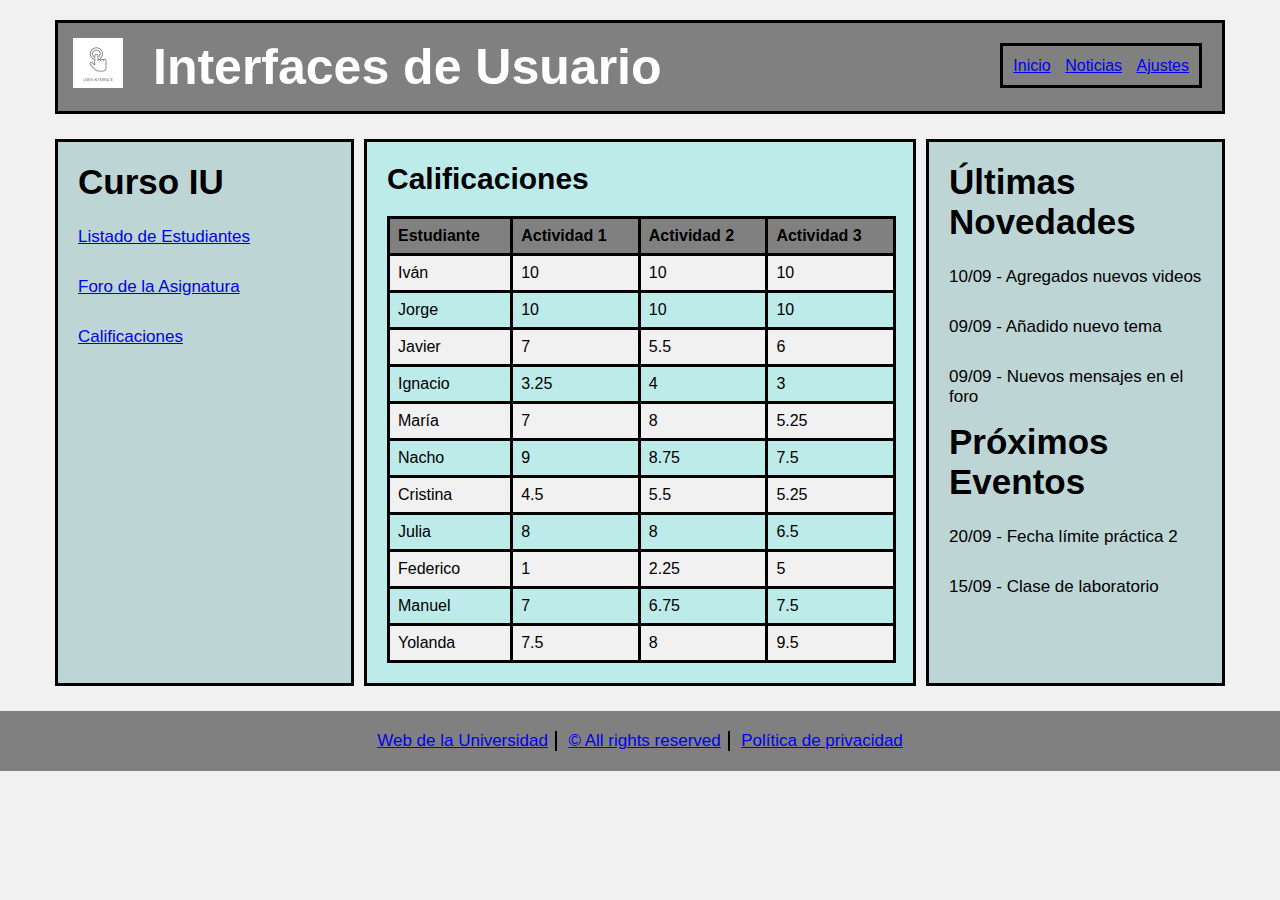
<file: ej/calificaciones.html>
<!DOCTYPE html>
<html lang="es">
    <head>
        <meta charset="utf-8"/>
        <title>Interfaces de Usuario</title>
        <meta name="description" content="">
        <meta name="author" content="Jorge Serrano, Ivan Aguado">
        <meta name="keywords" content="palabras clave"/>
        <meta name="viewport" content="width=device-width, initial-scale=1.0"> 
        <link rel="stylesheet" href="style/styles.css">
    </head>

    <body>
        <div class="header">
            <header>
                <div class="headerComputer">
                    <img src="images/logo.jpg" alt="logo" class="logo">
                    <h1 class="title">Interfaces de Usuario</h1>
                    <nav class="menu">
                        <ul>
                            <li><a href="./index.html">Inicio</a></li>
                            <li><a href="#Noticias">Noticias</a></li>
                            <li><a href="#Ajustes">Ajustes</a></li>
                        </ul>
                    </nav>
                </div>

                <div class="headerTablet">
                    <img src="images/logo.jpg" alt="logo" class="logo">
                    <h1 class="title">Curso IU</h1>
                </div>
            </header>
        </div>
        
        <div class="separador"></div>

        <div class="main">
            <aside class="column side I">
                <div class="columnaIComputer">
                    <h1 class="titulo1 n">Curso IU</h1>
                    <ul class="listaIzquierda">
                        <li><a href="./listadoEstudiantes.html">Listado de Estudiantes</a></li>
                        <li><a href="./foro.html">Foro de la Asignatura</a></li>
                        <li><a href="./calificaciones.html">Calificaciones</a></li>
                        <li><a href="#Novedades">Últimas Novedades</a></li>
                        <li><a href="#Eventos">Próximos Eventos</a></li>
                    </ul>
                </div>

                <div class="columnaIMovil">
                    <div class="dropdown">
                        <img class="boton" src="images/dropdown.png" alt="logo" width="50" height="50">
                        <div class="dropdown-content">
                            <nav>
                                <a href="./listadoEstudiantes.html">Listado de Estudiantes</a>
                                <a href="./foro.html">Foro de la Asignatura</a>
                                <a href="./calificaciones.html">Calificaciones</a>
                                <a href="#Novedades">Últimas Novedades</a>
                                <a href="#Eventos">Próximos Eventos</a>
                            </nav>
                        </div>
                    </div>
                    <h1 class="titulo1 ">Curso IU</h1>
                </div>
            </aside>
        
            <section class="column mid">
                <h1 class="tituloCalificaciones">Calificaciones</h1>
                <div class="tabla">
                    <table style="width:100%">
                        <tr>
                          <th>Estudiante</th>
                          <th>Actividad 1</th>
                          <th>Actividad 2</th>
                          <th>Actividad 3</th>
                        </tr>
                        <tr>
                          <td>Iván</td>
                          <td>10</td>
                          <td>10</td>
                          <td>10</td>
                        </tr>
                        <tr>
                            <td>Jorge</td>
                            <td>10</td>
                            <td>10</td>
                            <td>10</td>
                        </tr>
                        <tr>
                            <td>Javier</td>
                            <td>7</td>
                            <td>5.5</td>
                            <td>6</td>
                        </tr>
                        <tr>
                            <td>Ignacio</td>
                            <td>3.25</td>
                            <td>4</td>
                            <td>3</td>
                        </tr>
                        <tr>
                            <td>María</td>
                            <td>7</td>
                            <td>8</td>
                            <td>5.25</td>
                        </tr>
                        <tr>
                            <td>Nacho</td>
                            <td>9</td>
                            <td>8.75</td>
                            <td>7.5</td>
                        </tr>
                        <tr>
                            <td>Cristina</td>
                            <td>4.5</td>
                            <td>5.5</td>
                            <td>5.25</td>
                        </tr>
                        <tr>
                            <td>Julia</td>
                            <td>8</td>
                            <td>8</td>
                            <td>6.5</td>
                        </tr>
                        <tr>
                            <td>Federico</td>
                            <td>1</td>
                            <td>2.25</td>
                            <td>5</td>
                        </tr>
                        <tr>
                            <td>Manuel</td>
                            <td>7</td>
                            <td>6.75</td>
                            <td>7.5</td>
                        </tr>
                        <tr>
                            <td>Yolanda</td>
                            <td>7.5</td>
                            <td>8</td>
                            <td>9.5</td>
                        </tr>
                    </table>
                </div>
            </section>

            <aside class="column side D">
                <h1 class="titulo1">Últimas Novedades</h1>
                <ul>
                    <li><time datetime="2020-09-10"> 10/09 - Agregados nuevos videos</time></li>
                    <li><time datetime="2020-09-09"> 09/09 - Añadido nuevo tema</time></li>
                    <li><time datetime="2020-09-09"> 09/09 - Nuevos mensajes en el foro</time></li>
                </ul>

                <h1 class="titulo1">Próximos Eventos</h1>
                <ul>
                    <li><time datetime="2020-09-20"> 20/09 - Fecha límite práctica 2</time></li>
                    <li><time datetime="2020-09-15"> 15/09 - Clase de laboratorio</time></li>
                </ul>
            </aside>
        </div>

        <footer class="pie">
            <ul>
                <li><a href="https://www.uc3m.es/">Web de la Universidad</a></li>
                <li><a href="#Copyright">© All rights reserved</a></li>
                <li><a href="#Privacidad">Política de privacidad</a></li>
            </ul>
        </footer>
    </body>
</html>
</file>
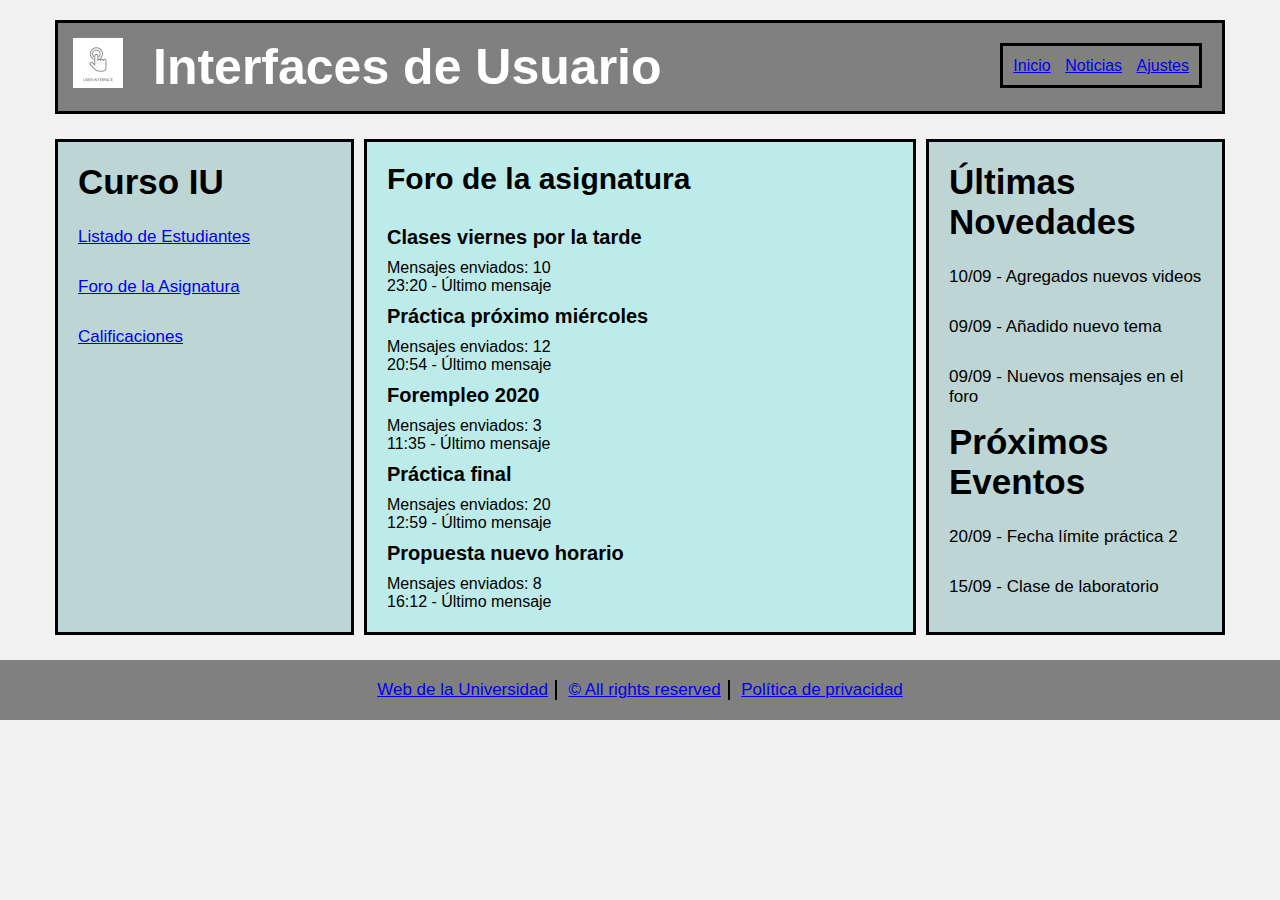
<file: ej/foro.html>
<!DOCTYPE html>
<html lang="es">
    <head>
        <meta charset="utf-8"/>
        <title>Interfaces de Usuario</title>
        <meta name="description" content="">
        <meta name="author" content="Jorge Serrano, Ivan Aguado">
        <meta name="keywords" content="palabras clave"/>
        <meta name="viewport" content="width=device-width, initial-scale=1.0"> 
        <link rel="stylesheet" href="style/styles.css">
    </head>

    <body>
        <div class="header">
            <header>
                <div class="headerComputer">
                    <img src="images/logo.jpg" alt="logo" class="logo">
                    <h1 class="title">Interfaces de Usuario</h1>
                    <nav class="menu">
                        <ul>
                            <li><a href="./index.html">Inicio</a></li>
                            <li><a href="#Noticias">Noticias</a></li>
                            <li><a href="#Ajustes">Ajustes</a></li>
                        </ul>
                    </nav>
                </div>

                <div class="headerTablet">
                    <img src="images/logo.jpg" alt="logo" class="logo">
                    <h1 class="title">Curso IU</h1>
                </div>
            </header>
        </div>
        
        <div class="separador"></div>

        <div class="main">
            <aside class="column side I">
                <div class="columnaIComputer">
                    <h1 class="titulo1 n">Curso IU</h1>
                    <ul class="listaIzquierda">
                        <li><a href="./listadoEstudiantes.html">Listado de Estudiantes</a></li>
                        <li><a href="./foro.html">Foro de la Asignatura</a></li>
                        <li><a href="./calificaciones.html">Calificaciones</a></li>
                        <li><a href="#Novedades">Últimas Novedades</a></li>
                        <li><a href="#Eventos">Próximos Eventos</a></li>
                    </ul>
                </div>

                <div class="columnaIMovil">
                    <div class="dropdown">
                        <img class="boton" src="images/dropdown.png" alt="logo" width="50" height="50">
                        <div class="dropdown-content">
                            <nav>
                                <a href="./listadoEstudiantes.html">Listado de Estudiantes</a>
                                <a href="./foro.html">Foro de la Asignatura</a>
                                <a href="./calificaciones.html">Calificaciones</a>
                                <a href="#Novedades">Últimas Novedades</a>
                                <a href="#Eventos">Próximos Eventos</a>
                            </nav>
                        </div>
                    </div>
                    <h1 class="titulo1 ">Curso IU</h1>
                </div>
            </aside>
        
            <section class="column mid">
                <h1 class="tituloForo">Foro de la asignatura</h1>
                <div class="tema">
                    <div class="listaForo">
                        <ul>
                            <li>
                                <h2 class="subtitulo">Clases viernes por la tarde</h2>
                                <p>Mensajes enviados: 10</p>
                                <time datetime="2020-09-13T23:20:00Z"> 23:20 - Último mensaje</time>
                            </li>
                            <li>
                                <h2 class="subtitulo">Práctica próximo miércoles</h2>
                                <p>Mensajes enviados: 12</p>
                                <time datetime="2020-09-18T20:54:32Z"> 20:54 - Último mensaje</time>
                            </li>
                            <li>
                                <h2 class="subtitulo">Forempleo 2020</h2>
                                <p>Mensajes enviados: 3</p>
                                <time datetime="2020-09-25T11:35:22Z"> 11:35 - Último mensaje</time>
                            </li>
                            <li>
                                <h2 class="subtitulo">Práctica final</h2>
                                <p>Mensajes enviados: 20</p>
                                <time datetime="2020-09-26T12:59:54Z"> 12:59 - Último mensaje</time>
                            </li>
                            <li>
                                <h2 class="subtitulo">Propuesta nuevo horario</h2>
                                <p>Mensajes enviados: 8</p>
                                <time datetime="2020-09-30T16:12:12Z"> 16:12 - Último mensaje</time>
                            </li>
                        </ul>
                    </div>
                </div>
            </section>

            <aside class="column side D">
                <h1 class="titulo1">Últimas Novedades</h1>
                <ul>
                    <li><time datetime="2020-09-10"> 10/09 - Agregados nuevos videos</time></li>
                    <li><time datetime="2020-09-09"> 09/09 - Añadido nuevo tema</time></li>
                    <li><time datetime="2020-09-09"> 09/09 - Nuevos mensajes en el foro</time></li>
                </ul>

                <h1 class="titulo1">Próximos Eventos</h1>
                <ul>
                    <li><time datetime="2020-09-20"> 20/09 - Fecha límite práctica 2</time></li>
                    <li><time datetime="2020-09-15"> 15/09 - Clase de laboratorio</time></li>
                </ul>
            </aside>
        </div>

        <footer class="pie">
            <ul>
                <li><a href="https://www.uc3m.es/">Web de la Universidad</a></li>
                <li><a href="#Copyright">© All rights reserved</a></li>
                <li><a href="#Privacidad">Política de privacidad</a></li>
            </ul>
        </footer>
    </body>
</html>
</file>
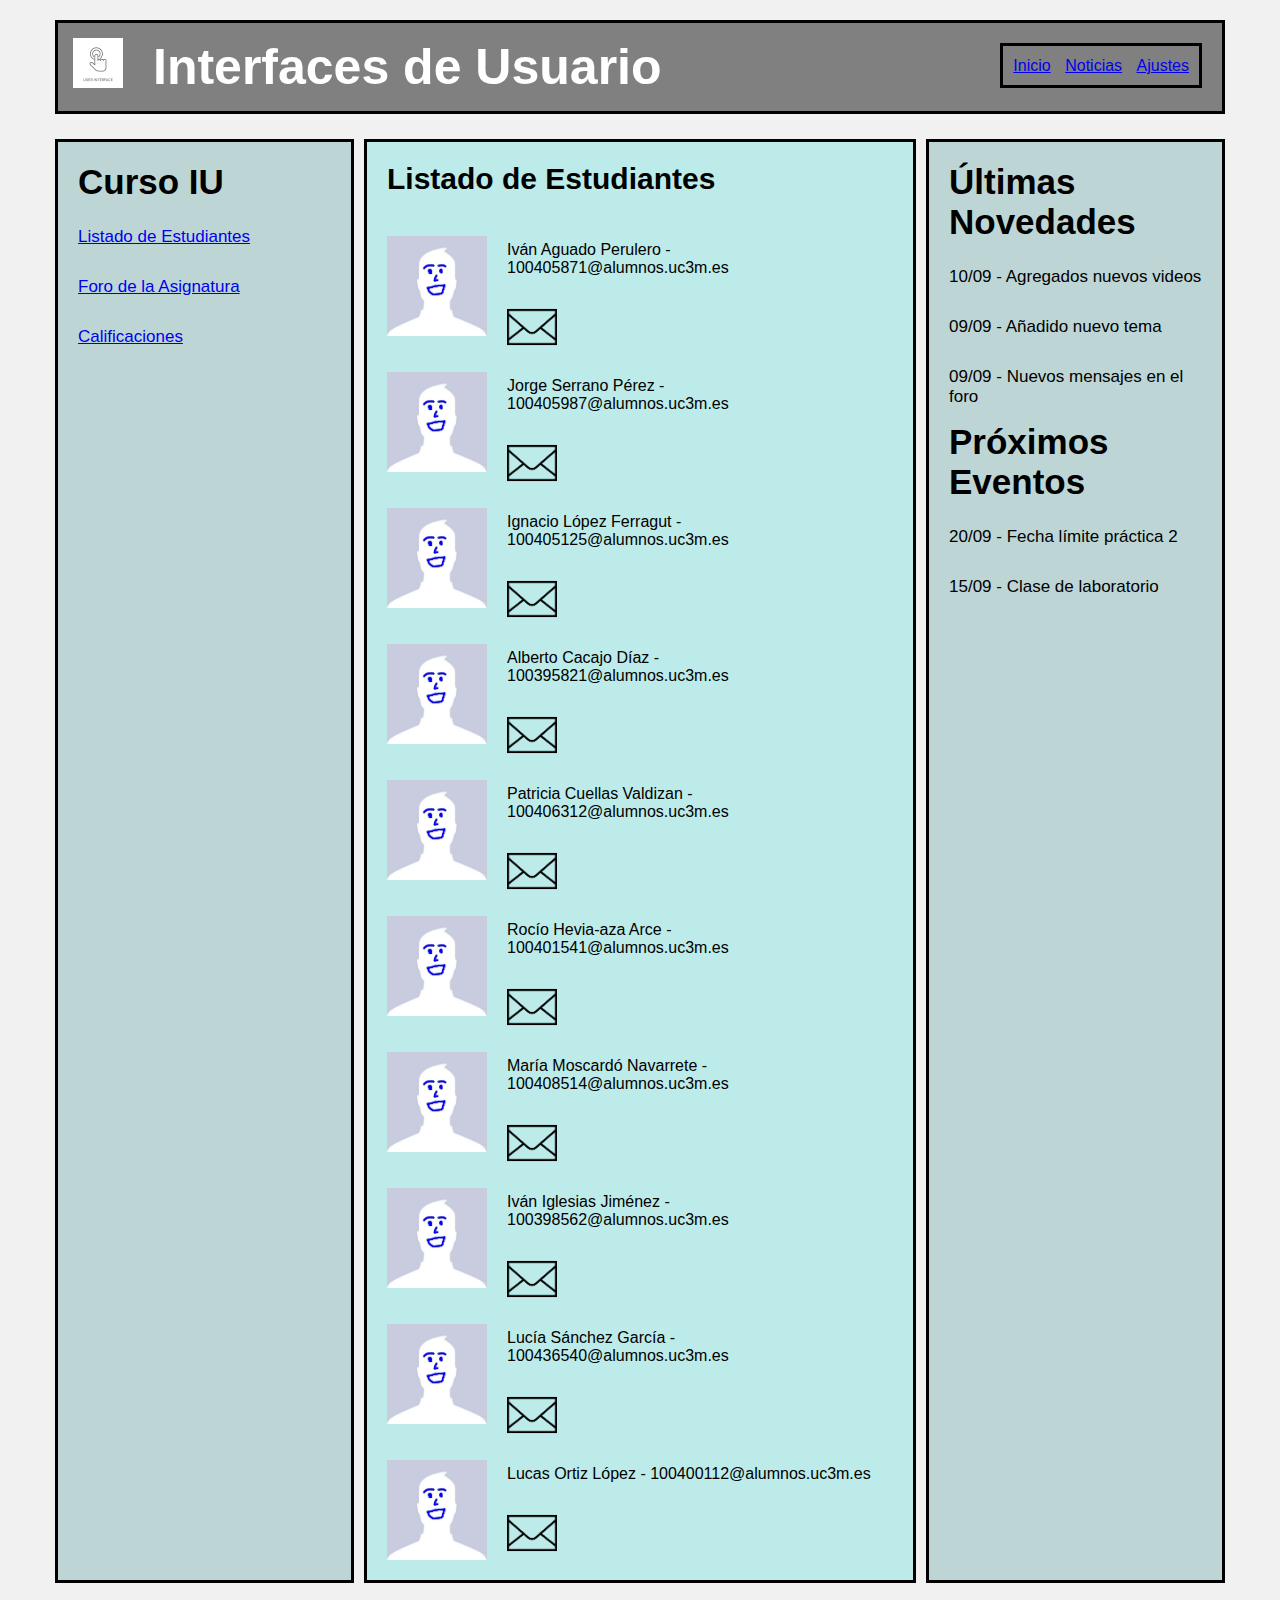
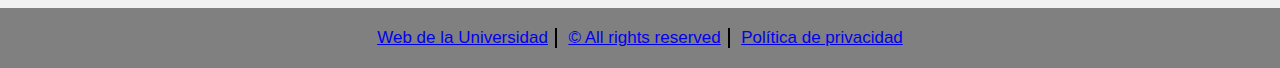
<file: ej/listadoEstudiantes.html>
<!DOCTYPE html>
<html lang="es">
    <head>
        <meta charset="utf-8"/>
        <title>Interfaces de Usuario</title>
        <meta name="description" content="">
        <meta name="author" content="Jorge Serrano, Ivan Aguado">
        <meta name="keywords" content="palabras clave"/>
        <meta name="viewport" content="width=device-width, initial-scale=1.0"> 
        <link rel="stylesheet" href="style/styles.css">
    </head>

    <body>
        <div class="header">
            <header>
                <div class="headerComputer">
                    <img src="images/logo.jpg" alt="logo" class="logo">
                    <h1 class="title">Interfaces de Usuario</h1>
                    <nav class="menu">
                        <ul>
                            <li><a href="./index.html">Inicio</a></li>
                            <li><a href="#Noticias">Noticias</a></li>
                            <li><a href="#Ajustes">Ajustes</a></li>
                        </ul>
                    </nav>
                </div>

                <div class="headerTablet">
                    <img src="images/logo.jpg" alt="logo" class="logo">
                    <h1 class="title">Curso IU</h1>
                </div>
            </header>
        </div>
        
        <div class="separador"></div>

        <div class="main">
            <aside class="column side I">
                <div class="columnaIComputer">
                    <h1 class="titulo1 n">Curso IU</h1>
                    <ul class="listaIzquierda">
                        <li><a href="./listadoEstudiantes.html">Listado de Estudiantes</a></li>
                        <li><a href="./foro.html">Foro de la Asignatura</a></li>
                        <li><a href="./calificaciones.html">Calificaciones</a></li>
                        <li><a href="#Novedades">Últimas Novedades</a></li>
                        <li><a href="#Eventos">Próximos Eventos</a></li>
                    </ul>
                </div>

                <div class="columnaIMovil">
                    <div class="dropdown">
                        <img class="boton" src="images/dropdown.png" alt="logo" width="50" height="50">
                        <div class="dropdown-content">
                            <nav>
                                <a href="./listadoEstudiantes.html">Listado de Estudiantes</a>
                                <a href="./foro.html">Foro de la Asignatura</a>
                                <a href="./calificaciones.html">Calificaciones</a>
                                <a href="#Novedades">Últimas Novedades</a>
                                <a href="#Eventos">Próximos Eventos</a>
                            </nav>
                        </div>
                    </div>
                    <h1 class="titulo1 ">Curso IU</h1>
                </div>
            </aside>
        
            <section class="column mid">
                <h1 class="tituloListado">Listado de Estudiantes</h1>
                <div class="listaS">
                   
                    <article>
                        <img src="images/perfil.jpg" alt="logo" class="perfil">
                        <p class="datosS">Iván Aguado Perulero - 100405871@alumnos.uc3m.es</p>
                        <img src="images/icono.png" alt="logo" class="icono">
                    </article>

                    <article>
                        <img src="images/perfil.jpg" alt="logo" class="perfil">
                        <p class="datosS">Jorge Serrano Pérez - 100405987@alumnos.uc3m.es</p>
                        <img src="images/icono.png" alt="logo" class="icono">                          
                    </article>
                 
                    <article>
                        <img src="images/perfil.jpg" alt="logo" class="perfil">
                        <p class="datosS">Ignacio López Ferragut - 100405125@alumnos.uc3m.es</p>
                        <img src="images/icono.png" alt="logo" class="icono">                          
                    </article>

                    <article>
                        <img src="images/perfil.jpg" alt="logo" class="perfil">
                        <p class="datosS">Alberto Cacajo Díaz - 100395821@alumnos.uc3m.es</p>
                        <img src="images/icono.png" alt="logo" class="icono">
                    </article>

                    <article>
                        <img src="images/perfil.jpg" alt="logo" class="perfil">
                        <p class="datosS">Patricia Cuellas Valdizan - 100406312@alumnos.uc3m.es</p>
                        <img src="images/icono.png" alt="logo" class="icono">
                    </article>
                    
                    <article>
                        <img src="images/perfil.jpg" alt="logo" class="perfil">
                        <p class="datosS">Rocío Hevia-aza Arce - 100401541@alumnos.uc3m.es</p>
                        <img src="images/icono.png" alt="logo" class="icono">
                    </article>

                    <article>
                        <img src="images/perfil.jpg" alt="logo" class="perfil">
                        <p class="datosS">María Moscardó Navarrete - 100408514@alumnos.uc3m.es</p>
                        <img src="images/icono.png" alt="logo" class="icono">
                    </article>

                    <article>
                        <img src="images/perfil.jpg" alt="logo" class="perfil">
                        <p class="datosS">Iván Iglesias Jiménez - 100398562@alumnos.uc3m.es</p>
                        <img src="images/icono.png" alt="logo" class="icono">
                    </article>

                    <article>
                        <img src="images/perfil.jpg" alt="logo" class="perfil">
                        <p class="datosS">Lucía Sánchez García - 100436540@alumnos.uc3m.es</p>
                        <img src="images/icono.png" alt="logo" class="icono">
                    </article>

                    <article>
                        <img src="images/perfil.jpg" alt="logo" class="perfil">
                        <p class="datosS">Lucas Ortiz López - 100400112@alumnos.uc3m.es</p>
                        <img src="images/icono.png" alt="logo" class="icono">
                    </article>
                </div>
            </section>  

            <aside class="column side D">
                <h1 class="titulo1">Últimas Novedades</h1>
                <ul>
                    <li><time datetime="2020-09-10"> 10/09 - Agregados nuevos videos</time></li>
                    <li><time datetime="2020-09-09"> 09/09 - Añadido nuevo tema</time></li>
                    <li><time datetime="2020-09-09"> 09/09 - Nuevos mensajes en el foro</time></li>
                </ul>

                <h1 class="titulo1">Próximos Eventos</h1>
                <ul>
                    <li><time datetime="2020-09-20"> 20/09 - Fecha límite práctica 2</time></li>
                    <li><time datetime="2020-09-15"> 15/09 - Clase de laboratorio</time></li>
                </ul>
            </aside>
        </div>

        <footer class="pie">
            <ul>
                <li><a href="https://www.uc3m.es/">Web de la Universidad</a></li>
                <li><a href="#Copyright">© All rights reserved</a></li>
                <li><a href="#Privacidad">Política de privacidad</a></li>
            </ul>
        </footer>
    </body>
</html>
</file>
<file: ej/style/styles.css>
*{
    padding: 0 0;
    margin: 0 0;
    box-sizing: content-box;
    font-family: Arial, Helvetica, sans-serif;
}

body{
    background-color: #f1f1f1;
}

.header{
    background-color: grey;
    color: white;
    border: 3px  solid black;
    margin: 20px 55px;
    overflow: auto;
}

.headerTablet{
    display: none;
}

.logo{
    float: left;
    width: 50px;
    margin: 15px;
}

.title{
    float: left;
    margin: 15px;
    font-size: 50px;
}

.menu{
    float: right;
    border: 3px solid black;
    margin: 20px;
    padding: 5px;
}

.menu li{
    list-style: none;
    text-align: center;
    display: inline-block;
    margin-left: 5px;
    margin-top:  6px;
    margin-bottom: 5px;
    margin-right: 5px; 
}

.main{
    display: flex;
    flex-wrap: nowrap;
    flex-direction: row;
    margin-left: 50px;
    margin-right: 50px;
    background-color: #f1f1f1;
}

.column{
    border: 3px solid black;
    margin: 5px;
}

.column.side{
    flex: 25%;
    background-color: #BDD6D5;
    padding: 20px;
}

.column.side li{
    list-style: none;
    padding: 15px 0;
    font-size: 17px;
}

.listaIzquierda li:nth-last-child(2){
    display: none;
}

.listaIzquierda li:nth-last-child(1){
    display: none;
}

.columnaIMovil{
    display: none;
}

.column.mid{
    flex: 50%;
    background-color: #BDEBE9;
    padding: 20px;
}

.logoTema{
    width: 150px;
    float: left;
    margin-right: 20px;
    margin-bottom: 20px;
    overflow: auto;
}

.tituloTema{
    padding: 0 20px;
    font-size: 30px;
    text-decoration: underline;
}

.parrafoTema{
    padding: 20px;
    font-size: 17px;
}

.separador{
    content: "";
    clear: both;
    display: table;
    margin-top: 20px;
}

article::after{
    content: "";
    clear: both;
    display: table;
}

.videoArticulo{
    float: left;
    margin-right: 20px;
    margin-bottom: 20px;
}

.tituloArticulo{
    padding: 20px 0;
    font-size: 20px;
}

.tituloArticulo.n{
    display: none;
}

.parrafoArticulo{
    padding: 20px;
    font-size: 17px;
}

.titulo1{
    font-size: 35px;
    padding-bottom: 10px;
}

.perfil{
    width: 100px;
    float: left;
    margin-top: 20px;  
    margin-right: 20px;
}

.datosS{
    padding: 25px 20px;
}

.icono{
    width: 50px;
    float: left;
}

.listaS{
    display: flex;
    flex-direction: column;
    justify-content: space-between;
}

.listaS li{
    list-style: none;
}

.lista{
    display: flex;
    flex-direction: row;
    justify-content: space-between;
}

.lista li{
    list-style: none;
    text-align: left;
    display: inline-block;
}

.listaForo li{
    list-style: none;
    text-align: left;
    display: block;
}

.tituloListado{
    padding-bottom: 20px;
    font-size: 30px;
}

.subtitulo{
    font-size: 20px;
    padding: 10px 0;
}

.tituloForo{
    padding-bottom: 20px;
    font-size: 30px;
}

.tituloCalificaciones{
    padding-bottom: 20px;
    font-size: 30px;
}

table {
    border-collapse: collapse;
    width: 100%;
}
  
td, th {
    border: 3px solid black;
    text-align: left;
    padding: 8px;
}
  
tr:nth-child(even) {
    background-color: #f1f1f1;
}

tr:nth-child(1) {
    background-color: grey;
}

.pie{
    clear: both;
    text-align: center;
    padding: 20px;
    margin: 0px 0px;
    margin-top: 20px;
    background-color: grey;
}

.pie li{
    list-style: none;
    text-align: center;
    display: inline-block;
    border-right: 2px solid black;
    padding: 0px 7px;
    font-size: 17px;
}

.pie li:last-child{
    border-right: none;
}

@media screen and (max-width: 768px) {
    .headerComputer{
        display: none;
    }

    .titulo1.n{
        display: none;
    }

    .headerTablet{
        display: block;
    }

    .column.side.D{
        display: none;
    }

    .column.side li:nth-last-child(2){
        display: block;
    }
    
    .column.side li:nth-last-child(1){
        display: block;
    }

    .tituloArticulo.n{
        display: inline;
    }

    .tituloArticulo{
        display: none;
    }

    .videoArticulo{
        width: 100%;
    }

    .logoTema{
        display: none;
    }

    .perfil{
        width: 100%;
        margin: 20px 0;
    }

    .datosS{
        padding: 0;
    }
}

@media screen and (max-width: 600px) {
    .main {
        flex-direction: column;
    }

    .header{
        display: none;
    }

    .titulo1.n{
        display: none;
    }

    .columnaIComputer{
        display: none;
    }

    .columnaIMovil{
        display: block;
    }

    .dropdown {
        float: left;
        position: relative;
    }
      
    .dropdown-content {
        display: none;
        position: absolute;
        background-color: #f9f9f9;
        min-width: 160px;
        z-index: 1;
        overflow: auto;
    }

    .dropdown-content a {
        color: black;
        padding: 12px 16px;
        text-decoration: none;
        display: block;
    }
    
    .dropdown-content a:hover{
        background-color: #f1f1f1
    }

    .dropdown:hover .dropdown-content {
        display: block;
    }

    .titulo1{
        float: left;
        text-align: left;
        padding: 5px;
        padding-left: 20px;
    }

    .parrafoTema{
        display: none;
    }

    .parrafoArticulo{
        display: none;
    }

    .tabla{
        overflow: auto;
    }
}
</file>
